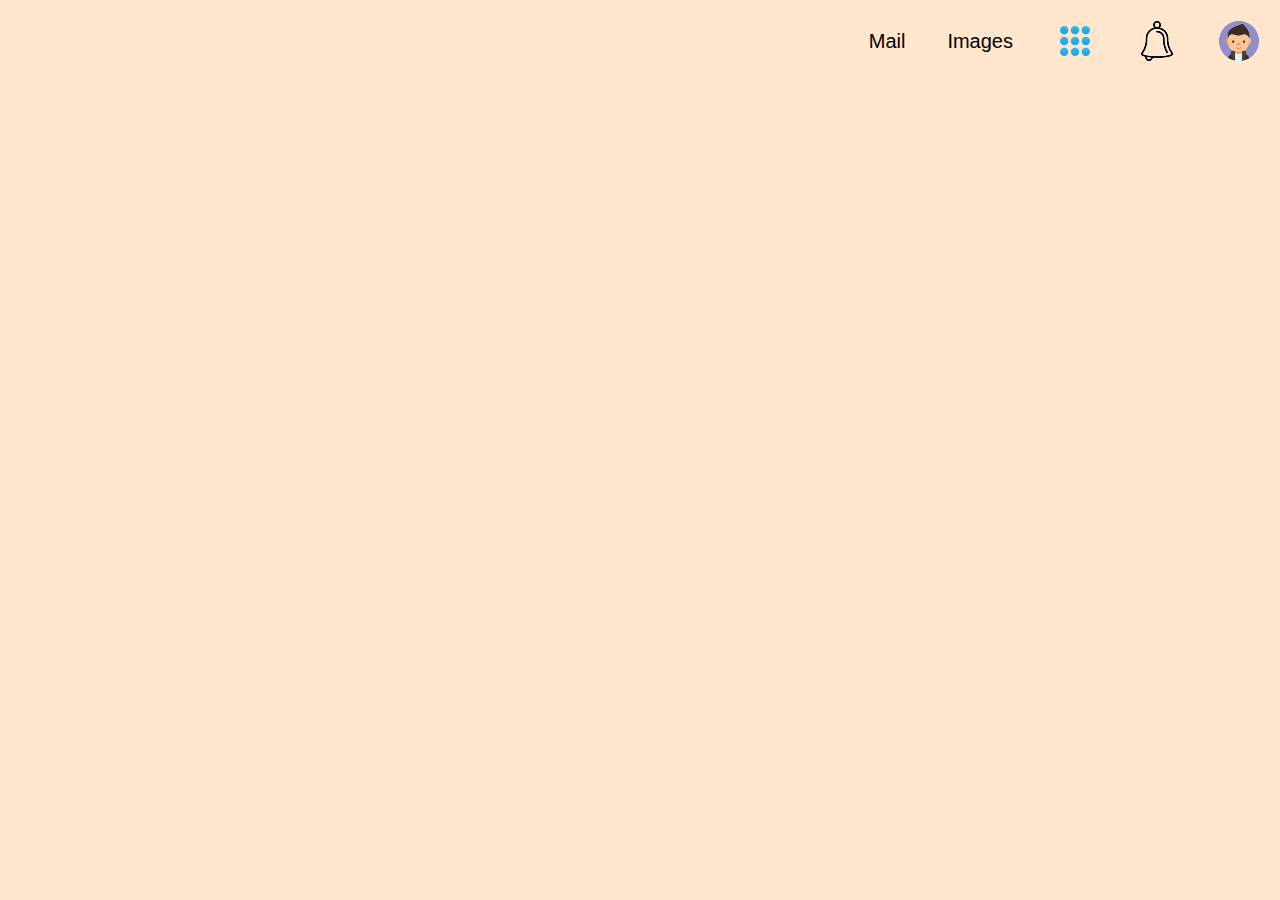
<file: HTML-CSS-Popup/index.html>
<!DOCTYPE html>
<html lang="ru">
  <head>
    <title>Popup-menu</title>
    <link rel="stylesheet" href="style.css" />
    <meta charset="UTF-8" />
    <meta http-equiv="X-UA-Compatible" content="ie=edge" />
    <meta name="viewport" content="width=device-width, initial-scale=1.0" />
  </head>

  <body>
    <div class="wraper">
      <header class="header">
        <div class="container">
          <nav class="header__menu">
            <ul class="header__lists">
              <li class="header__list">
                <a href="#" class="header__link">Mail</a>
              </li>
              <li class="header__list">
                <a href="#" class="header__link">Images</a>
              </li>
              <li class="header__list header__link">
                <input
                  type="checkbox"
                  class="header__input"
                  id="header__input"
                />
                <label for="header__input" class="header__input-label">
                  <img
                    src="icon/menu.png"
                    alt="menu"
                    class="header__logo-menu"
                  />
                </label>
                <div class="popup">
                  <ul class="header__lists-popup">
                    <li class="popup__list">
                      <a href="#" class="popup__link">
                        <img
                          class="popup-img"
                          src="icon/Security.png"
                          alt=""
                        />Безпека</a
                      >
                    </li>
                    <li class="popup__list">
                      <a href="#" class="popup__link">
                        <img
                          class="popup-img"
                          src="icon/Calendar.png"
                          alt=""
                        />Календар</a
                      >
                    </li>
                    <li class="popup__list">
                      <a href="#" class="popup__link">
                        <img
                          class="popup-img"
                          src="icon/Calculator.png"
                          alt=""
                        />Калькулятор</a
                      >
                    </li>
                    <li class="popup__list">
                      <a href="#" class="popup__link">
                        <img
                          class="popup-img"
                          src="icon/Contacts.png"
                          alt=""
                        />Контакти</a
                      >
                    </li>
                    <li class="popup__list">
                      <a href="#" class="popup__link">
                        <img
                          class="popup-img"
                          src="icon/Controller.png"
                          alt=""
                        />Контролер</a
                      >
                    </li>
                    <li class="popup__list">
                      <a href="#" class="popup__link">
                        <img
                          class="popup-img"
                          src="icon/Map.png"
                          alt=""
                        />Мапа</a
                      >
                    </li>
                    <li class="popup__list">
                      <a href="#" class="popup__link">
                        <img
                          class="popup-img"
                          src="icon/News.png"
                          alt=""
                        />Новини</a
                      >
                    </li>
                    <li class="popup__list">
                      <a href="#" class="popup__link">
                        <img
                          class="popup-img"
                          src="icon/Notes.png"
                          alt=""
                        />Нотатки</a
                      >
                    </li>
                    <li class="popup__list">
                      <a href="#" class="popup__link">
                        <img
                          class="popup-img"
                          src="icon/share.png"
                          alt=""
                        />Поділитися</a
                      >
                    </li>
                  </ul>
                  <input
                    type="checkbox"
                    class="sub__check-input"
                    id="sub__input"
                  />
                  <label for="sub__input" class="sub__check-label">
                    Більше
                  </label>
                  <div class="sub__lists-popup">
                    <ul class="sub__lists">
                      <li class="popup__list">
                        <a href="#" class="popup__link">
                          <img
                            class="sub__popup-img"
                            src="icon/Advices.png"
                            alt=""
                          />Поради</a
                        >
                      </li>
                      <li class="popup__list">
                        <a href="#" class="popup__link">
                          <img
                            class="sub__popup-img"
                            src="icon/Mail.png"
                            alt=""
                          />Пошта</a
                        >
                      </li>
                      <li class="popup__list">
                        <a href="#" class="popup__link">
                          <img
                            class="sub__popup-img"
                            src="icon/messenger.png"
                            alt=""
                          />Месенджер</a
                        >
                      </li>
                      <li class="popup__list">
                        <a href="#" class="popup__link">
                          <img
                            class="sub__popup-img"
                            src="icon/Synchronization.png"
                            alt=""
                          />Синхронізація</a
                        >
                      </li>
                    </ul>
                  </div>
                </div>
              </li>
              <li class="header__list">
                <a href="#" class="header__link">
                  <img
                    class="notification"
                    src="icon/bell.png"
                    alt="Повідомлення"
                  />
                </a>
              </li>
              <li class="header__list">
                <a href="#" class="header__link">
                  <img class="avatar" src="icon/avatar.png" alt="" />
                </a>
              </li>
            </ul>
          </nav>
        </div>
      </header>
    </div>
  </body>
</html>
</file>
<file: HTML-CSS-Popup/style.css>
* {
  padding: 0;
  margin: 0;
}

html,
body {
  margin: 0;
  font-family: Arial, "Helvetica Neue", Helvetica, sans-serif;
  font-size: 16px;
  background-color: #ffe6cc;
}

.wraper {
  max-width: 100%;
  margin: 0 auto;
  display: grid;
  grid-template-rows: auto 1fr;
  min-height: 100vh; 
}

.header {
  display: flex;
  max-width: 100%;
  justify-content: end;
}

.header__lists {
  display: flex;
  list-style: none;
}

.container {
  max-width: 1280px;
  width: 100%;
  justify-content: end;
  height: 100%;
}

.header__menu {
  max-width: 100%;
  display: flex;
  justify-content: flex-end;
  margin: 0 auto;
}

.header__lists {
  display: flex;
  list-style: none;
}

.header__list {
  position: relative;
  vertical-align: middle;
  align-items: center;
  display: flex;
}

.header__link {
  display: block;
  padding: 10px;
  font-size: 20px;
  color: #000;
  border-radius: 5px;
  text-decoration: none;
  margin: 10px;
  border: 1px solid transparent;
}

.header__link:focus,
.header__link:focus-within,
.header__link:hover {
  border: 1px solid #7a7a52;
  border-radius: 5px;
}

.header__input {
  appearance: none;
  position: absolute;
}

.header__logo-menu,
.sub__check-label {
  display: block;
  cursor: pointer;
}

.popup {
  position: absolute;
  display: none;
  top: 80px;
  right: -150px;
  max-width: 380px;
  max-height: 310px;
  overflow: auto;
  overflow-x: hidden;
  border: 1px solid #7a7a52;
  border-radius: 5px;
  padding: 10px 10px 5px 10px;
  background-color: #ffffe6;
  object-fit: cover;
}

.header__input:checked ~ .popup {
  display: block;
}

.header__lists-popup {
  display: grid;
  grid-template-columns: repeat(3, 110px);
  grid-template-rows: auto;
  gap: 15px;
  padding: 5px;
  align-items: end;
  list-style-type: none;
}

.header__input-label {
  position: relative;
}

.popup__list {
  padding: 5px;
  width: 110px;
  height: 60px;
  text-align: center;
  font-size: 16px;
}

.popup-img {
  display: block;
  max-width: 90%;
  max-height: 90%;
  margin: 0 auto;
}

.popup__link {
  display: block;
  text-decoration: none;
  color: #000;
  border: 1px solid transparent;
}

.popup__link:focus,
.popup__link:hover {
  border: 1px solid #7a7a52;
  border-radius: 5px;
}

.sub__check-label {
  display: block;
  padding: 0;
  margin: 30px 0px 0px 0px;
  font-size: 20px;
  text-align: center;
  text-transform: uppercase;
  background-color: #d6d6c2;
}

.sub__check-input {
  appearance: none;
  position: absolute;
  margin-top: 29px;
  border: 1px solid transparent;
  width: 95%;
  height: 25px;
}

.sub__check-input:focus,
.sub__check-input:focus-within,
.sub__check-input:hover {
  border: 1px solid #7a7a52;
}
.sub__check-input:checked ~ .sub__lists-popup {
  display: block;
}

.sub__check-input:checked ~ .sub__check-label {
  display: none;
}

.sub__check-input:checked {
  display: none;
}

.sub__lists-popup {
  display: none;
  padding: 5px;
}

.sub__lists {
  display: grid;
  gap: 15px;
  align-items: end;
  list-style-type: none;
  grid-template-columns: repeat(3, 110px);
  grid-template-rows: auto;
  padding-top: 30px;
  margin-top: 30px;
  border-top: 1px solid #7a7a52;
}

.sub__popup-img {
  display: block;
  max-width: 90%;
  max-height: 90%;
  margin: 0px auto;
}

.notification,
.avatar {
  display: block;
}
</file>
